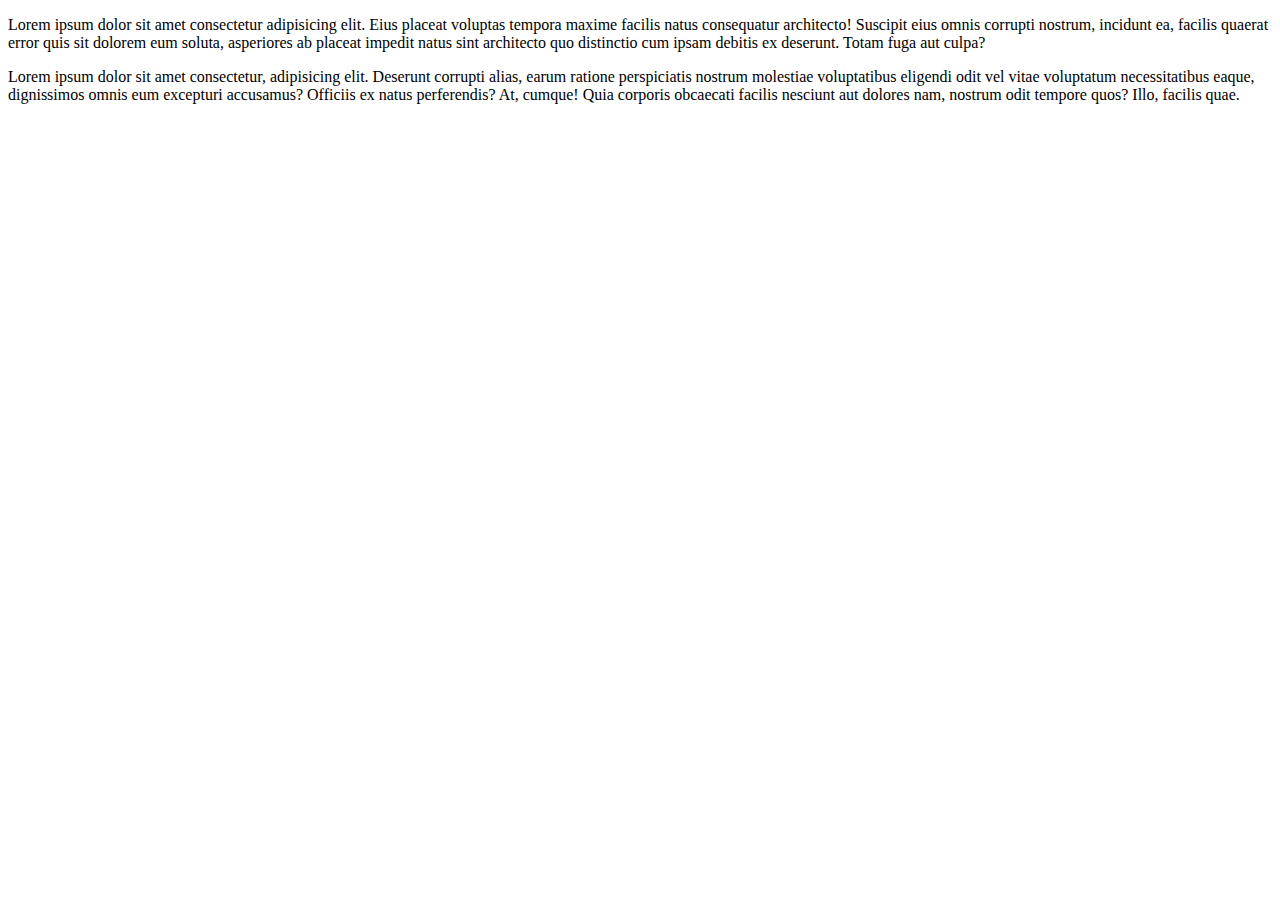
<file: backup/index.html>
<!DOCTYPE html>
<html lang="en">

<head>
    <meta charset="UTF-8">
    <meta name="viewport" content="width=device-width, initial-scale=1.0">
    <title>Document</title>
</head>

<body>
    <p>Lorem ipsum dolor sit amet consectetur adipisicing elit. Eius placeat voluptas tempora maxime facilis natus
        consequatur architecto! Suscipit eius omnis corrupti nostrum, incidunt ea, facilis quaerat error quis sit
        dolorem eum soluta, asperiores ab placeat impedit natus sint architecto quo distinctio cum ipsam debitis ex
        deserunt. Totam fuga aut culpa?</p>
    <p>
        Lorem ipsum dolor sit amet consectetur, adipisicing elit. Deserunt corrupti alias, earum ratione perspiciatis
        nostrum molestiae voluptatibus eligendi odit vel vitae voluptatum necessitatibus eaque, dignissimos omnis eum
        excepturi accusamus? Officiis ex natus perferendis? At, cumque! Quia corporis obcaecati facilis nesciunt aut
        dolores nam, nostrum odit tempore quos? Illo, facilis quae.
    </p>
</body>

</html>
</file>
